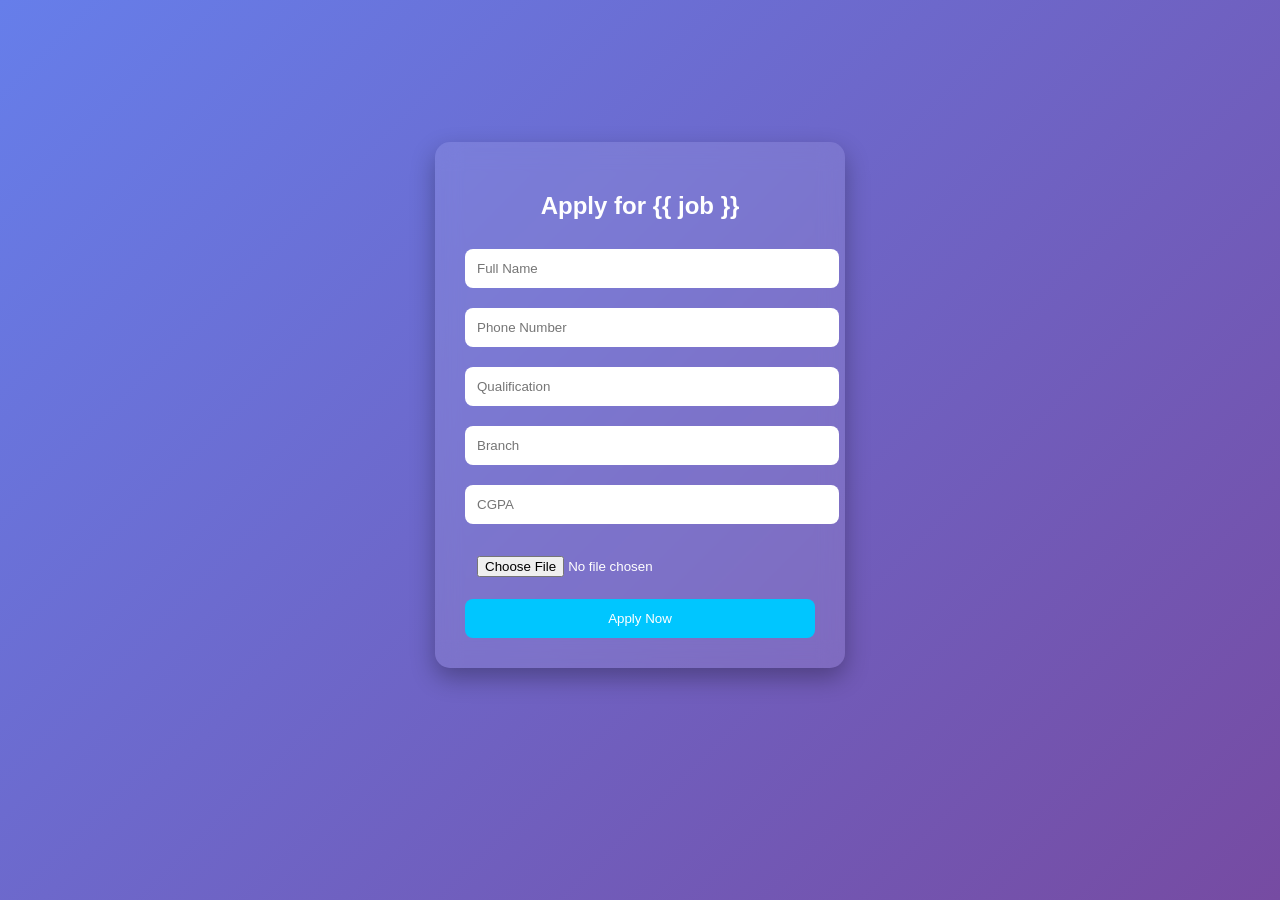
<file: templates/apply.html>
<!DOCTYPE html>
<html>
<head>
    <link rel="stylesheet" href="/static/style.css">
</head>
<body>

<div class="center-page">
    <div class="form-card">

        <h2>Apply for {{ job }}</h2>

        <form method="POST" enctype="multipart/form-data">
            <input name="name" placeholder="Full Name" required>
            <input name="phone" placeholder="Phone Number">
            <input name="qualification" placeholder="Qualification">
            <input name="branch" placeholder="Branch">
            <input name="cgpa" placeholder="CGPA">

            <input type="file" name="resume">

            <button>Apply Now</button>
        </form>

    </div>
</div>

</body>
</html>
</file>
<file: static/style.css>
/* ===== BODY BACKGROUND ===== */
body {
    margin: 0;
    font-family: 'Segoe UI', Arial, sans-serif;

    /* 🎯 EXACT MATCH GRADIENT */
    background: linear-gradient(135deg, #667eea, #764ba2);

    min-height: 100vh;
    color: white;
}

/* ===== NAVBAR ===== */
.navbar {
    background: rgba(0,0,0,0.5);
    backdrop-filter: blur(10px);
    padding: 15px 40px;
    display: flex;
    justify-content: space-between;
    align-items: center;
}

.navbar h2 {
    margin: 0;
}

.navbar a {
    color: white;
    margin-left: 15px;
    text-decoration: none;
    font-weight: 500;
}

.navbar a:hover {
    color: #00c6ff;
}

/* ===== CENTER HOME ===== */
.home-center {
    display: flex;
    flex-direction: column;
    align-items: center;
    justify-content: center;
    height: 90vh;
    text-align: center;
}

/* TITLE */
.main-title {
    font-size: 42px;
    margin-bottom: 15px;
}

/* IMAGE */
.home-img {
    width: 160px;
    margin: 20px 0;
}

/* SUBTITLE */
.subtitle {
    font-size: 18px;
    margin-bottom: 20px;
    opacity: 0.9;
}

/* BUTTONS */
.home-buttons {
    display: flex;
    gap: 15px;
}

/* BUTTON STYLE */
.btn-box {
    border: 2px solid white;
    padding: 10px 25px;
    border-radius: 8px;
    color: white;
    text-decoration: none;
    font-weight: bold;
    transition: 0.3s;
}

.btn-box:hover {
    background: white;
    color: #2c5364;
}

/* ===== FORM CENTER ===== */
.center-page {
    display: flex;
    justify-content: center;
    align-items: center;
    height: 90vh;
}

/* FORM CARD */
.form-card {
    background: rgba(255,255,255,0.1);
    backdrop-filter: blur(12px);
    color: white;
    width: 350px;
    padding: 30px;
    border-radius: 15px;
    text-align: center;
    box-shadow: 0 10px 25px rgba(0,0,0,0.3);
}

/* INPUT */
input {
    width: 100%;
    padding: 12px;
    margin: 10px 0;
    border-radius: 8px;
    border: none;
}

/* BUTTON */
button {
    width: 100%;
    background: #00c6ff;
    color: white;
    padding: 12px;
    border: none;
    border-radius: 8px;
    cursor: pointer;
}

/* ===== JOBS ===== */
.main-container {
    text-align: center;
    padding: 20px;
}

.job-container {
    display: flex;
    flex-wrap: wrap;
    justify-content: center;
    gap: 25px;
}

.job-card {
    background: white;
    color: black;
    width: 260px;
    padding: 20px;
    border-radius: 15px;
    text-align: center;
    box-shadow: 0 10px 25px rgba(0,0,0,0.2);
}

.job-card:hover {
    transform: translateY(-10px);
}

.job-img {
    width: 70px;
}

/* APPLY BUTTON */
.apply-btn {
    display: inline-block;
    background: #00c6ff;
    color: white;
    padding: 8px 15px;
    border-radius: 6px;
    text-decoration: none;
    margin-top: 10px;
}
</file>
